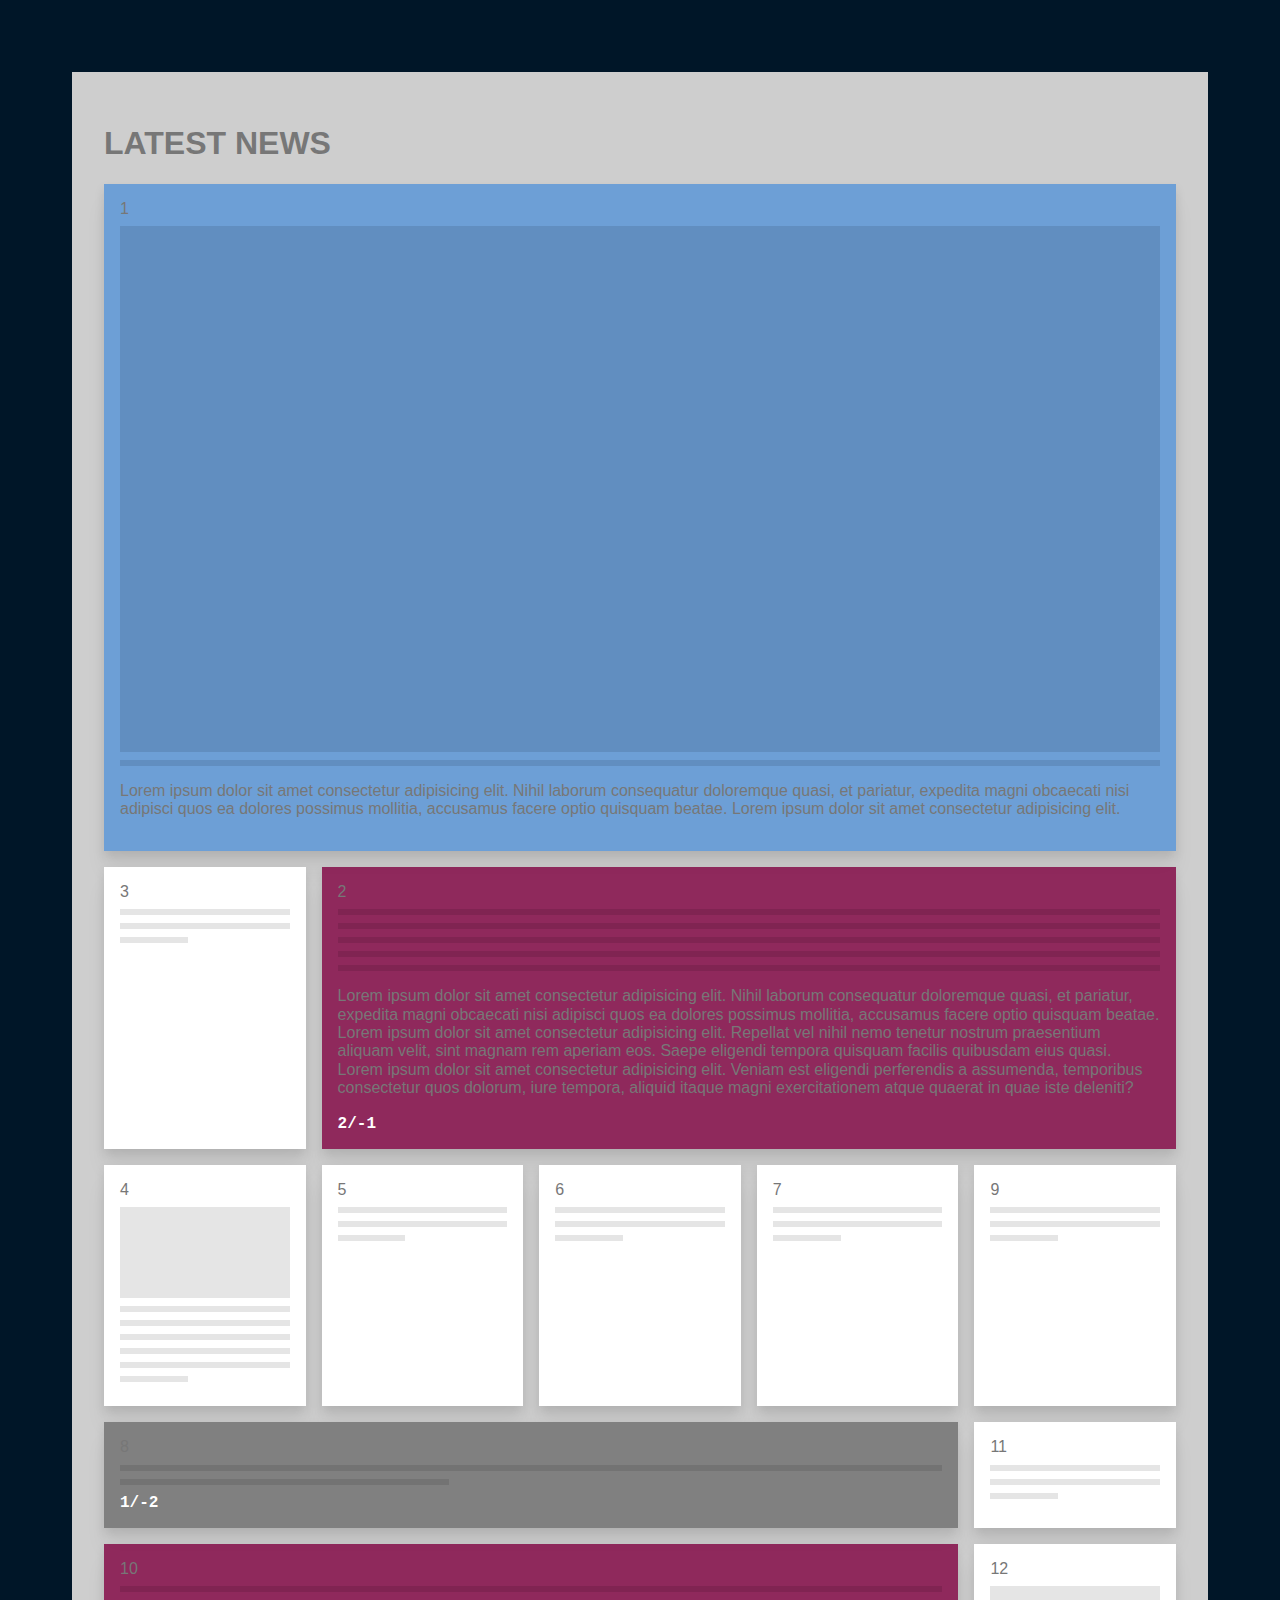
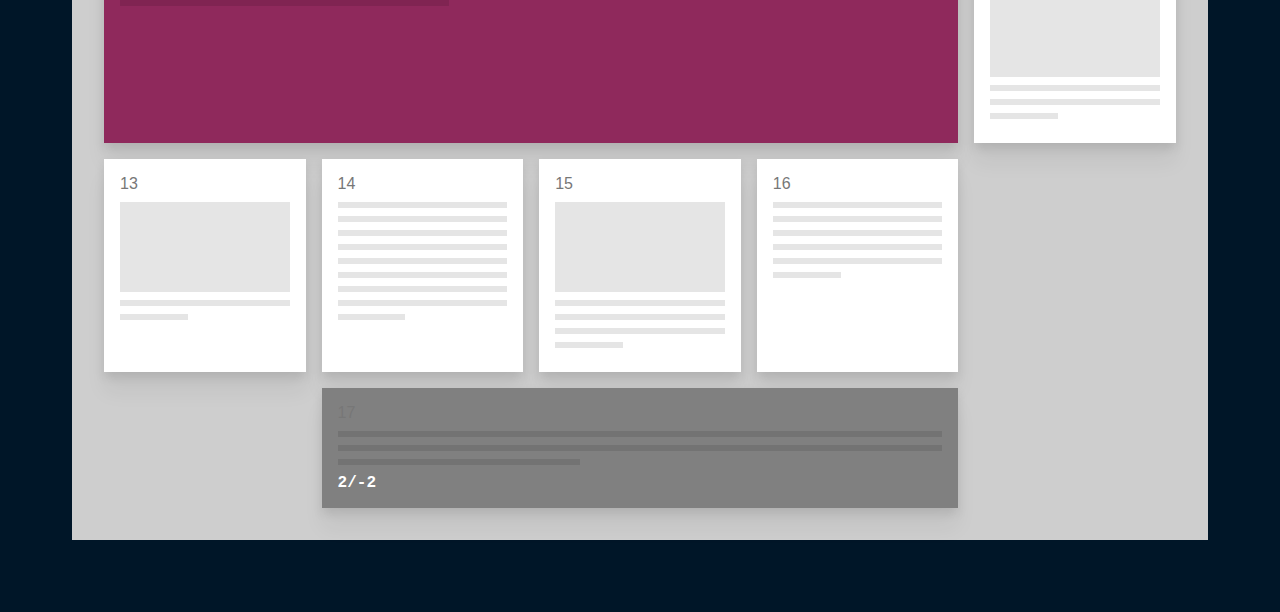
<file: index.htm>
<!DOCTYPE html>
<html lang="en">
<head>
  <meta charset="UTF-8">
  <meta name="viewport" content="width=device-width, initial-scale=1.0">
  <title>Animatable CSS Components</title>
  <link rel="stylesheet" href="custom.css">
</head>
<body>
  <div class="page">
    <h1>LATEST NEWS</h1>
    <div class="archive">
      <article class="article myDIV">1
        <hr class="image">
        <hr>
        <p>Lorem ipsum dolor sit amet consectetur adipisicing elit. Nihil laborum consequatur doloremque quasi, et pariatur, expedita magni obcaecati nisi adipisci quos ea dolores possimus mollitia, accusamus facere optio quisquam beatae. Lorem ipsum dolor sit amet consectetur adipisicing elit. </p>
      </article>
      <article class="article">2
        <hr>
        <hr>
        <hr>
        <hr>
        <hr>
        <p>Lorem ipsum dolor sit amet consectetur adipisicing elit. Nihil laborum consequatur doloremque quasi, et pariatur, expedita magni obcaecati nisi adipisci quos ea dolores possimus mollitia, accusamus facere optio quisquam beatae. Lorem ipsum dolor sit amet consectetur adipisicing elit. Repellat vel nihil nemo tenetur nostrum praesentium aliquam velit, sint magnam rem aperiam eos. Saepe eligendi tempora quisquam facilis quibusdam eius quasi. Lorem ipsum dolor sit amet consectetur adipisicing elit. Veniam est eligendi perferendis a assumenda, temporibus consectetur quos dolorum, iure tempora, aliquid itaque magni exercitationem atque quaerat in quae iste deleniti? </p>
      </article>
      <article class="article">3
        <hr>
        <hr>
        <hr>
      </article>
      <article class="article">4
        <hr class="image"><hr>
        <hr>
        <hr>
        <hr>
        <hr>
        <hr>
      </article>
      <article class="article">5
        <hr>
        <hr>
        <hr>
      </article>
      <article class="article">6
        <hr>
        <hr>
        <hr>
      </article>
      <article class="article">7
        <hr>
        <hr>
        <hr>
      </article>
      <article class="article">8
        <hr>
        <hr>
      </article>
      <article class="article">9
        <hr>
        <hr>
        <hr>
      </article>
      <article class="article">10
        <hr>
        <hr>
      </article>
      <article class="article">11
        <hr>
        <hr>
        <hr>
      </article>
      <article class="article">12
        <hr class="image"><hr>
        <hr>
        <hr>
      </article>
      <article class="article">13
        <hr class="image"><hr>
        <hr>
      </article>
      <article class="article">14
        <hr>
        <hr>
        <hr>
        <hr>
        <hr>
        <hr>
        <hr>
        <hr>
        <hr>
      </article>
      <article class="article">15
        <hr class="image">
        <hr>
        <hr>
        <hr>
        <hr>
      </article>
      <article class="article">16
        <hr>
        <hr>
        <hr>
        <hr>
        <hr>
        <hr>
      </article>
      <article class="article">17<hr>
        <hr>
        <hr></article>
    </div>
  </div>
</body>
</html>
</file>
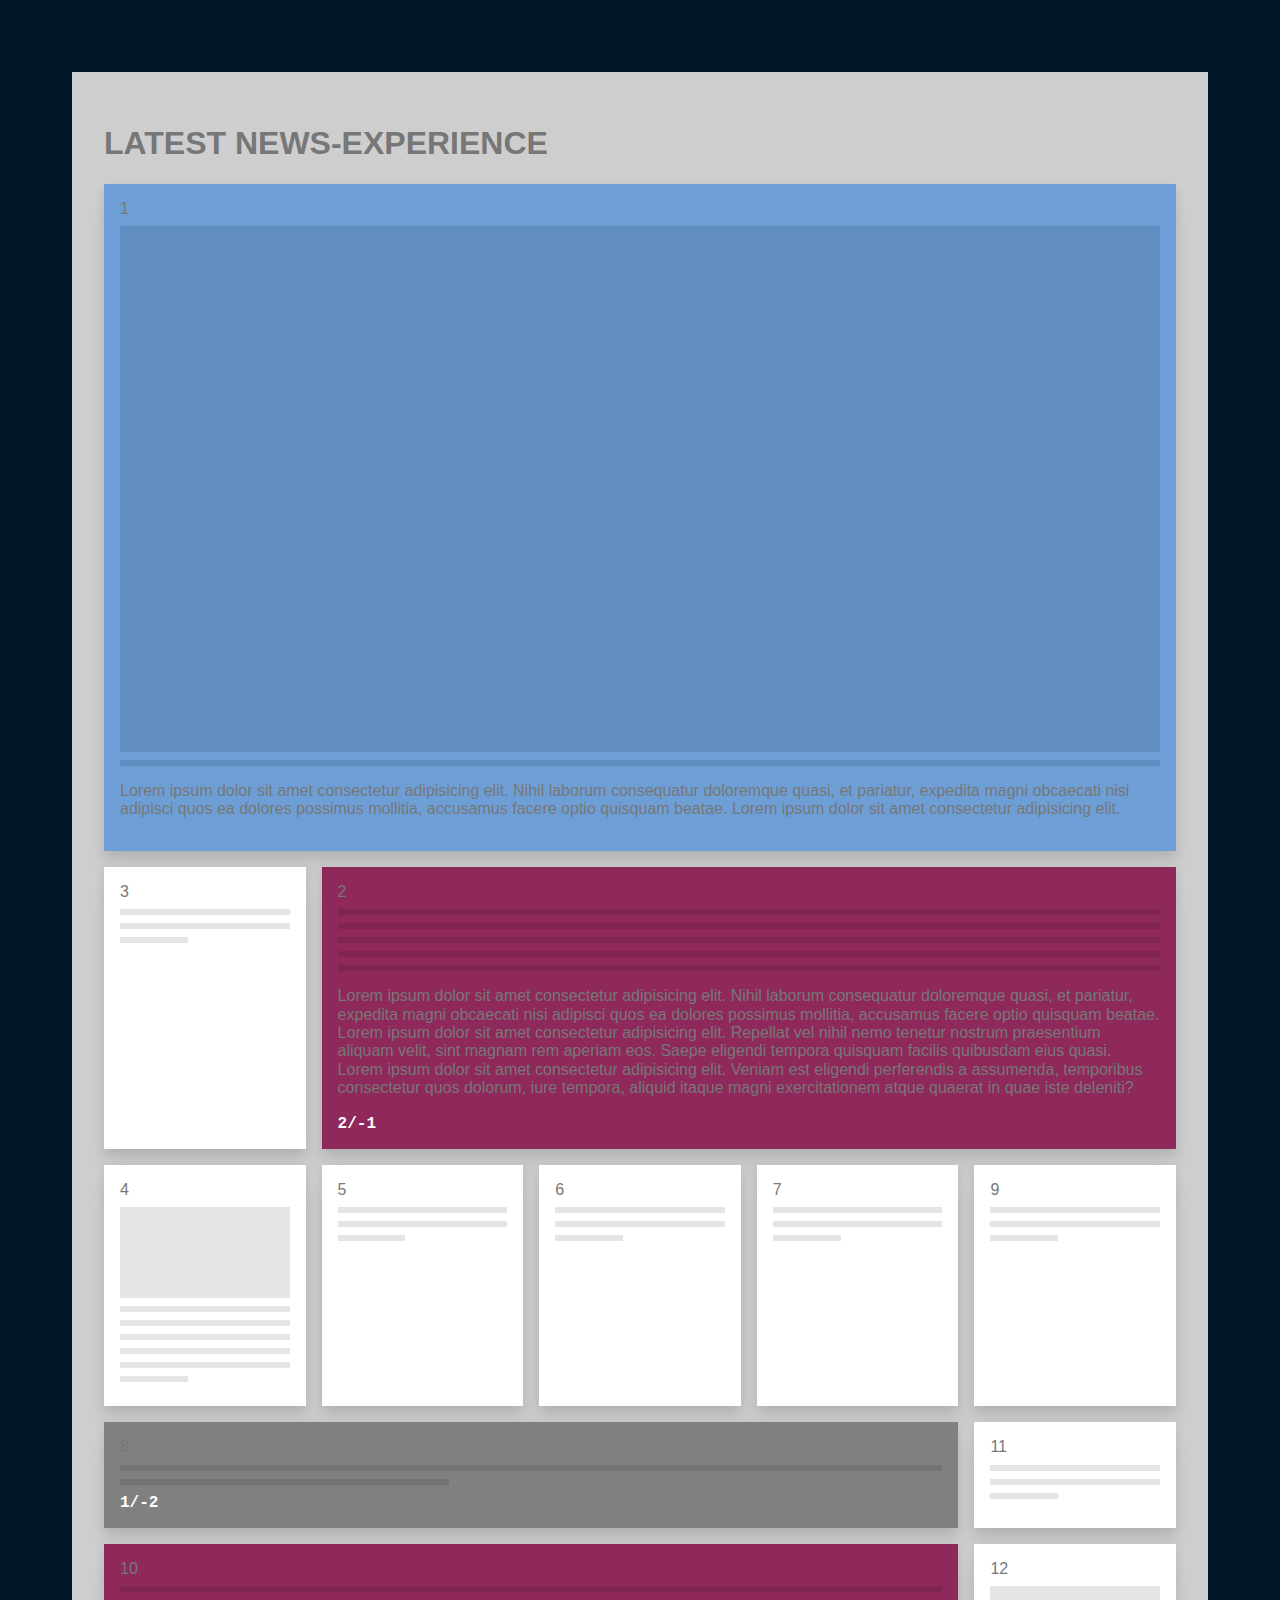
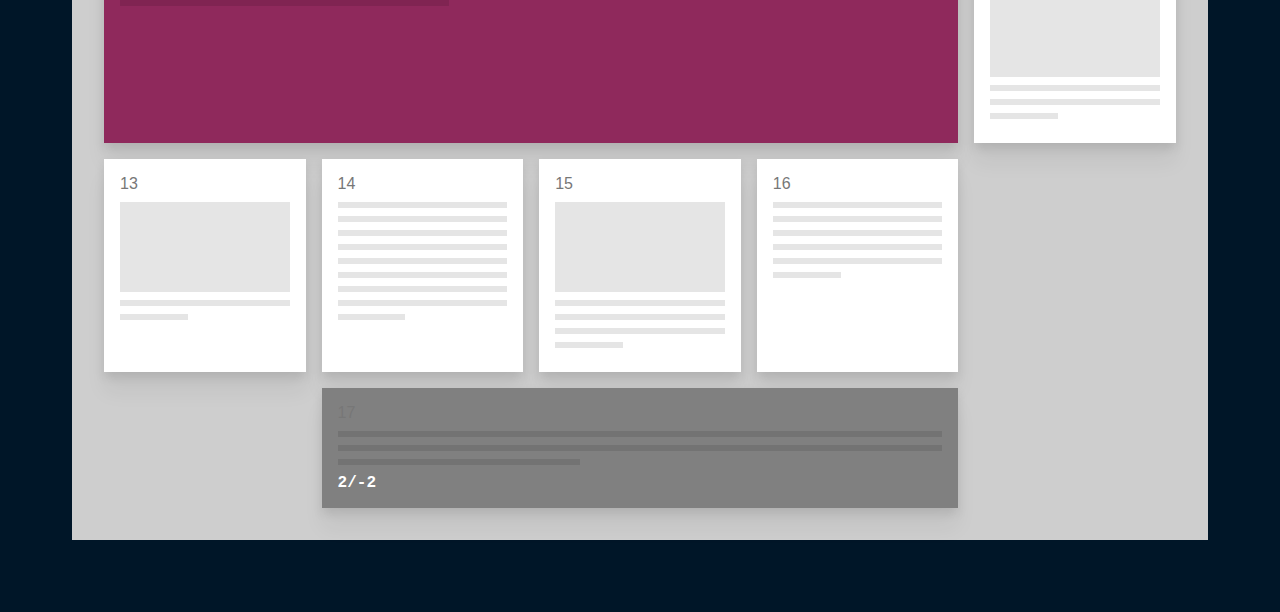
<file: CSS-Grid/index.htm>
<!DOCTYPE html>
<html lang="en">
<head>
  <meta charset="UTF-8">
  <meta name="viewport" content="width=device-width, initial-scale=1.0">
  <title>Animatable CSS Components</title>
  <link rel="stylesheet" href="custom.css">
</head>
<body>
  <div class="page">
    <h1>LATEST NEWS-EXPERIENCE</h1>
    <div class="archive">
      <article class="article myDIV">1
        <hr class="image">
        <hr>
        <p>Lorem ipsum dolor sit amet consectetur adipisicing elit. Nihil laborum consequatur doloremque quasi, et pariatur, expedita magni obcaecati nisi adipisci quos ea dolores possimus mollitia, accusamus facere optio quisquam beatae. Lorem ipsum dolor sit amet consectetur adipisicing elit. </p>
      </article>
      <article class="article">2
        <hr>
        <hr>
        <hr>
        <hr>
        <hr>
        <p>Lorem ipsum dolor sit amet consectetur adipisicing elit. Nihil laborum consequatur doloremque quasi, et pariatur, expedita magni obcaecati nisi adipisci quos ea dolores possimus mollitia, accusamus facere optio quisquam beatae. Lorem ipsum dolor sit amet consectetur adipisicing elit. Repellat vel nihil nemo tenetur nostrum praesentium aliquam velit, sint magnam rem aperiam eos. Saepe eligendi tempora quisquam facilis quibusdam eius quasi. Lorem ipsum dolor sit amet consectetur adipisicing elit. Veniam est eligendi perferendis a assumenda, temporibus consectetur quos dolorum, iure tempora, aliquid itaque magni exercitationem atque quaerat in quae iste deleniti? </p>
      </article>
      <article class="article">3
        <hr>
        <hr>
        <hr>
      </article>
      <article class="article">4
        <hr class="image"><hr><!-- content -->
        <hr><!-- content -->
        <hr><!-- content -->
        <hr><!-- content -->
        <hr><!-- content -->
        <hr><!-- content -->
      </article>
      <article class="article">5
        <hr>
        <hr>
        <hr>
      </article>
      <article class="article">6
        <hr>
        <hr>
        <hr>
      </article>
      <article class="article">7
        <hr>
        <hr>
        <hr>
      </article>
      <article class="article">8
        <hr>
        <hr>
      </article>
      <article class="article">9
        <hr>
        <hr>
        <hr>
      </article>
      <article class="article">10
        <hr>
        <hr>
      </article>
      <article class="article">11
        <hr>
        <hr>
        <hr>
      </article>
      <article class="article">12
        <hr class="image"><hr>
        <hr>
        <hr>
      </article>
      <article class="article">13
        <hr class="image"><hr>
        <hr>
      </article>
      <article class="article">14
        <hr>
        <hr>
        <hr>
        <hr>
        <hr>
        <hr>
        <hr>
        <hr>
        <hr>
      </article>
      <article class="article">15
        <hr class="image">
        <hr>
        <hr>
        <hr>
        <hr>
      </article>
      <article class="article">16
        <hr>
        <hr>
        <hr>
        <hr>
        <hr>
        <hr>
      </article>
      <article class="article">17<hr>
        <hr>
        <hr></article>
    </div>
  </div>
</body>
</html>
</file>
<file: custom.css>
body {
  background: #001628;
  color: #777;
  padding: 4em;
  font-family: sans-serif;
  line-height: 1.15;
}

hr { /*dummy content*/
  height: 6px;
  border: none;
  background: rgba(0, 0, 0, 0.1);
} 

hr:last-child {  /*dummy content*/
  margin-right: 60%;
}

hr.image { /*dummy content*/
  padding-bottom: 50%;
} 

.page {
  padding: 2em;
  background: #cecece;
  max-width: 1300px;
}

.archive {
  display: grid;
  grid-template-columns: repeat(auto-fit, minmax(180px, 1fr));
  grid-gap: 1em;
  grid-auto-flow: dense;
}

.article {
  padding: 1em;
  background: #fff;
  box-shadow:
    0 5px 10px rgba(0, 0, 0, 0.1),
    0 20px 20px rgba(0, 0, 0, 0.05);
}

.article::after {
  color: white;
  font-weight: bold;
  font-family: courier;
}

.article:nth-child(2) {
  grid-column: 2/-1;
  background: grey
}

.article:nth-child(2)::after {
  content: "2/-1";
}

.article:nth-child(8) {
  grid-column: 1/-2;
  background: grey
}

.article:nth-child(8)::after {
  content: "1/-2";
}


.article:nth-child(3)::after {
  content: "1/-1";
}

.article:nth-child(17) {
  grid-column: 2/-2;
  background: grey
}

.article:nth-child(17)::after {
  content: "2/-2";
}

.article:nth-child(24) {
  grid-column: 1/3;
  background: grey
}

.article:nth-child(24)::after {
  content: "1/3";
}

.article:nth-child(29) {
  grid-column: -3/-1;
  background: grey
}

.article:nth-child(29)::after {
  content: "-3/-1";
}

.article:nth-child(35) {
  grid-column: 2/-2;
  background: grey
}

.article:nth-child(35)::after {
  content: "2/-3";
}

.article:nth-child(42) {
  grid-column: 1/-1;
  background: grey
}

.article:nth-child(42)::after {
  content: "1/-1";
}

.article:nth-child(50) {
  grid-column: 3/-2;
  background: grey
}

.article:nth-child(50)::after {
  content: "3/-2";
}

/* COLOR -> ESTUDAR ISSO*/ 
.article:nth-child(31n + 1) {
  grid-column: 1 / -1;
  background: rgba(11, 111, 222, 0.5);
}

/* .article:nth-child(16n + 2) {
  grid-column: -3 / -1;
  background: rgba(128, 0, 64, 0.8);
}
*/
.article:nth-child(16n + 10) {
  grid-column: 1 / -2;
  background: rgba(128, 0, 64, 0.8);
}

/* Other shared syling */
.article:nth-child(8n + 2) {
  background: rgba(128, 0, 64, 0.8);
}

/* NAO ENTENDI */
.article {
  grid-column: span 3, autofit;
}

/* START - primeira animaçao */
#myDIV {
  /* width: 300px;
  hight: 200px; */
  border: 1px solid black;
  animation: mymove 5s infinite;
}
@keyframes mymove {
  50% {border: 15px solid lightblue;}
}
/* END - primeira animaçao */

@media (max-width: 680px) {
  .archive {
    display: flex;
    flex-direction: column;
  }

  .article {
    margin-bottom: 2em;
  }
}
</file>
<file: CSS-Grid/custom.css>
body {
  background: #001628;
  color: #777;
  padding: 4em;
  font-family: sans-serif;
  line-height: 1.15;
}

hr { /*dummy content*/
  height: 6px;
  border: none;
  background: rgba(0, 0, 0, 0.1);
} 

hr:last-child {  /*dummy content*/
  margin-right: 60%;
}

hr.image { /*dummy content*/
  padding-bottom: 50%;
} 

.page {
  padding: 2em;
  background: #cecece;
  max-width: 1300px;
}

.archive {
  /* Define the element as a grid container */
  display: grid;
  /* Auto-fit as many items on a row as possible without going under 180px */
  /* 1fr value is saying: make the columns equal fractions of the available width.  */
  grid-template-columns: repeat(auto-fit, minmax(180px, 1fr));
  /* A little spacing between articles */
  grid-gap: 1em;
  grid-auto-flow: dense;
  
  /*this would create five columns that grow and shrink with different screen widths, but always stay at five columns, resulting in them becoming ridiculously narrow on small screens.*/
  /* grid-template-columns: repeat(5, 1fr); */
}

.article {
  padding: 1em;
  background: #fff;
  box-shadow:
    0 5px 10px rgba(0, 0, 0, 0.1),
    0 20px 20px rgba(0, 0, 0, 0.05);
}

.article::after {
  color: white;
  font-weight: bold;
  font-family: courier;
}

.article:nth-child(2) {
  grid-column: 2/-1;
  background: grey
}

.article:nth-child(2)::after {
  content: "2/-1";
}

.article:nth-child(8) {
  grid-column: 1/-2;
  background: grey
}

.article:nth-child(8)::after {
  content: "1/-2";
}


.article:nth-child(3)::after {
  content: "1/-1";
}

.article:nth-child(17) {
  grid-column: 2/-2;
  background: grey
}

.article:nth-child(17)::after {
  content: "2/-2";
}

.article:nth-child(24) {
  grid-column: 1/3;
  background: grey
}

.article:nth-child(24)::after {
  content: "1/3";
}

.article:nth-child(29) {
  grid-column: -3/-1;
  background: grey
}

.article:nth-child(29)::after {
  content: "-3/-1";
}

.article:nth-child(35) {
  grid-column: 2/-2;
  background: grey
}

.article:nth-child(35)::after {
  content: "2/-3";
}

.article:nth-child(42) {
  grid-column: 1/-1;
  background: grey
}

.article:nth-child(42)::after {
  content: "1/-1";
}

.article:nth-child(50) {
  grid-column: 3/-2;
  background: grey
}

.article:nth-child(50)::after {
  content: "3/-2";
}

/* COLOR -> ESTUDAR ISSO*/ 
.article:nth-child(31n + 1) {
  grid-column: 1 / -1;
  background: rgba(11, 111, 222, 0.5);
}

/* .article:nth-child(16n + 2) {
  grid-column: -3 / -1;
  background: rgba(128, 0, 64, 0.8);
} */

.article:nth-child(16n + 10) {
  grid-column: 1 / -2;
  background: rgba(128, 0, 64, 0.8);
}

/* Other shared syling */
.article:nth-child(8n + 2) {
  background: rgba(128, 0, 64, 0.8);
}

/* extra collumm for a specific collum '3' */
/* Fica fora da sequencia das colunas col1 col2 col3.. se usa grid-auto-flow: dense para reajustar se um ordem specifica */
/* .article:nth-child(3) {
  grid-column: span 2; /* duas collumns */
  /*grid-column: span 3, autofit; autofit faz que fique na sequencia 
} */

/* START - primeira animaçao */
#myDIV {
  /* width: 300px;
  hight: 200px; */
  border: 1px solid black;
  animation: mymove 5s infinite;
}
@keyframes mymove {
  50% {border: 15px solid lightblue;}
}
/* END - primeira animaçao */

@media (max-width: 680px) {
  .archive {
    display: flex;
    flex-direction: column;
  }

  .article {
    margin-bottom: 2em;
  }
}
</file>
